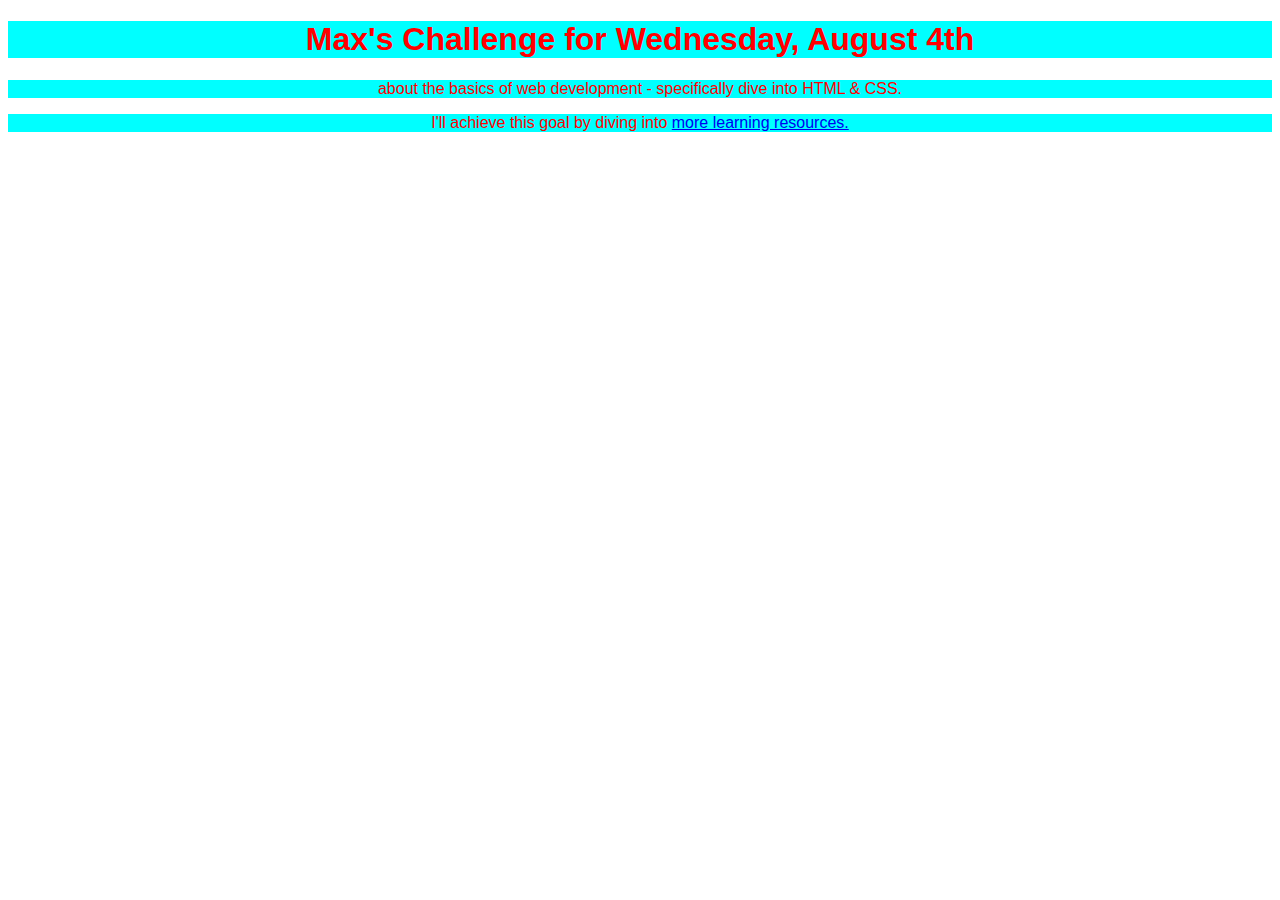
<file: index.html>
<!DOCTYPE html>
<html lang="en">
<head>
    <meta charset="UTF-8">
    <meta name="viewport" content="width=device-width, initial-scale=1.0">
    <title>Document</title>
    <link rel="stylesheet" href="css/index.css">
</head>
<body>
    <h1>
        Max's Challenge for Wednesday, August 4th
    </h1>
    <p>
        about the basics of web development - specifically dive into HTML & CSS.
    </p>
    <p>
        I'll achieve this goal by diving into <a href="https://www.google.com">more learning resources.</a>
    </p>
    
</body>
</html>
</file>
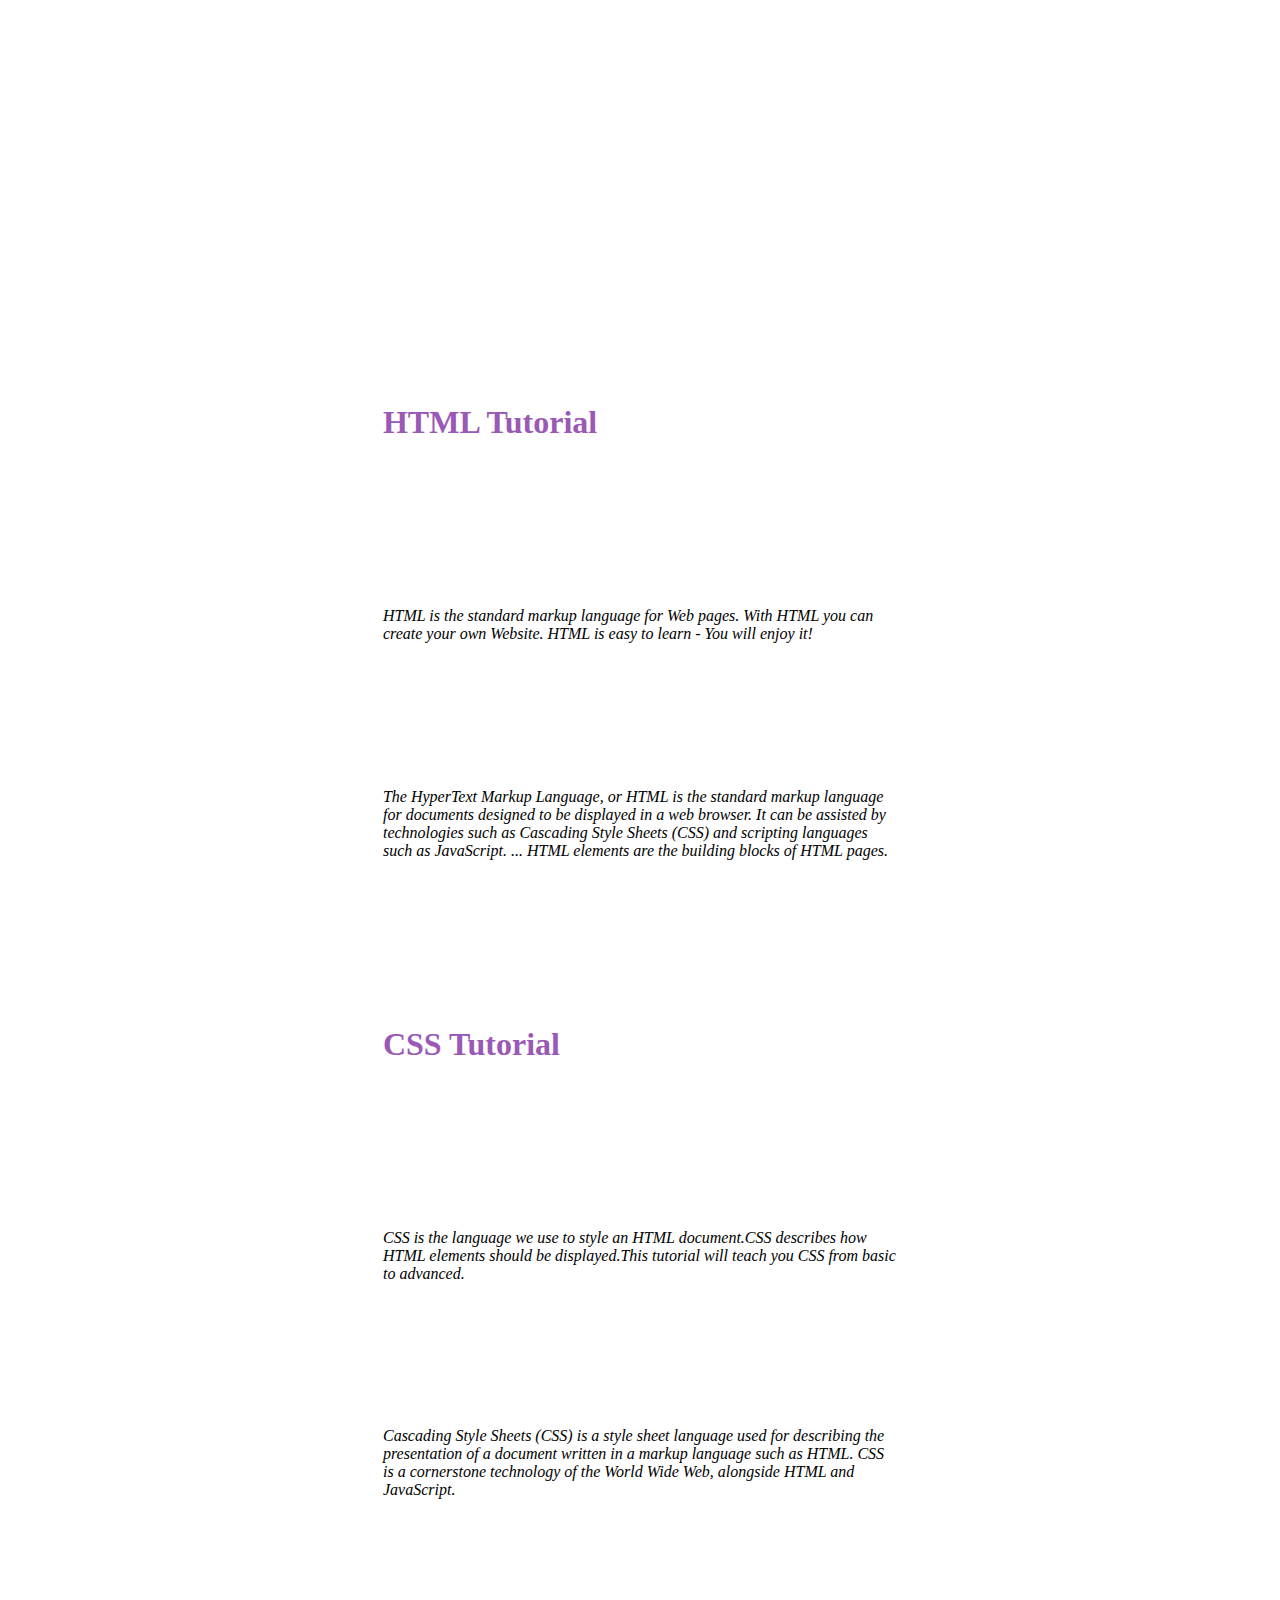
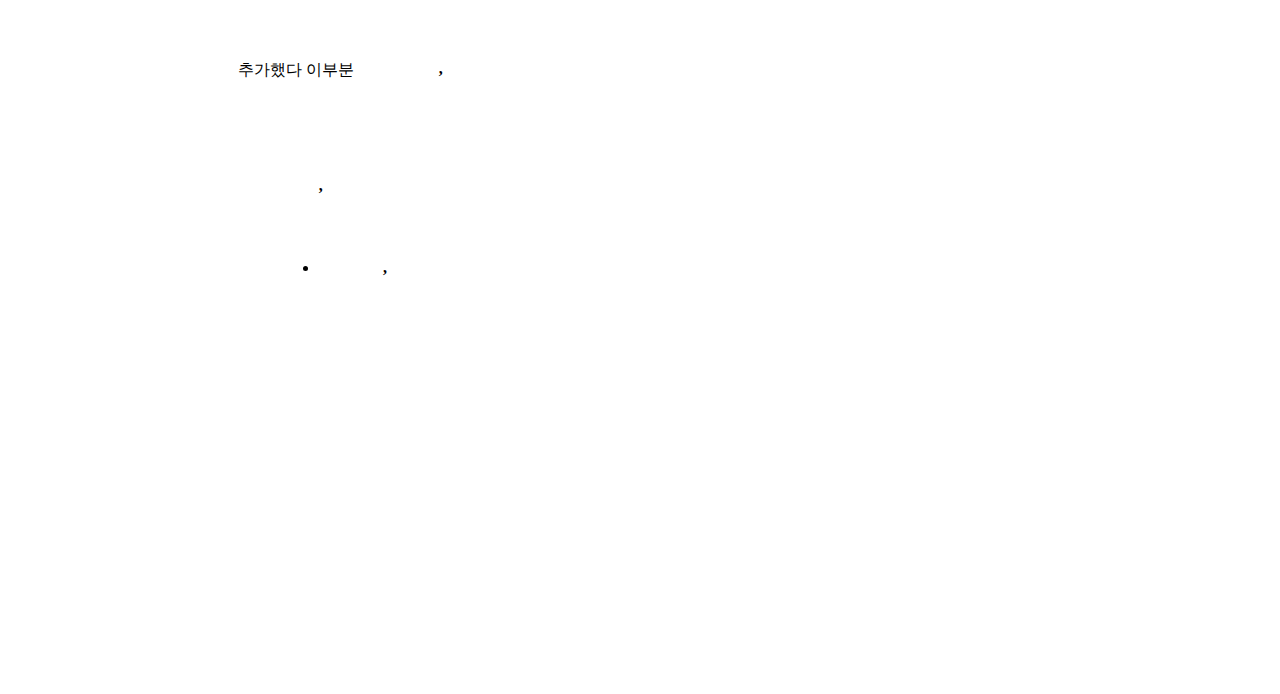
<file: repl.it.html>
<!DOCTYPE html>
<html lang="en">
<head>
    <meta charset="UTF-8">
    <meta name="viewport" content="width=device-width, initial-scale=1.0">
    <title>Document</title>
    <link rel="stylesheet" href="css/repl.it.html.css">
</head>
<body>
    <div class="challenge2"> 
        <h1>HTML Tutorial</h1> 
        <p class="sub-header">HTML is the standard markup language for Web pages. With HTML you can create your own Website. HTML is easy to learn - You will enjoy it! </p> 
        <p>The HyperText Markup Language, or HTML is the standard markup language for documents designed to be displayed in a web browser. It can be assisted by technologies such as Cascading Style Sheets (CSS) and scripting languages such as JavaScript. ... HTML elements are the building blocks of HTML pages.  </p> 
        <h1>CSS Tutorial</h1> 
        <p class="sub-header">CSS is the language we use to style an HTML document.CSS describes how HTML elements should be displayed.This tutorial will teach you CSS from basic to advanced.</p> 
        <p>Cascading Style Sheets (CSS) is a style sheet language used for describing the presentation of a document written in a markup language such as HTML. CSS is a cornerstone technology of the World Wide Web, alongside HTML and JavaScript.  </p> 
      </div>
      추가했다 이부분
</body>
</html>

<strong>,<ul>,<li>,<audio>,<table>,<tr>,<td>,<th>,<u></u>
</file>
<file: css/index.css>
h1,p{
    background-color: aqua; color: red;
    font-family: sans-serif; text-align: center;
}
</file>
<file: css/repl.it.html.css>
*{
    padding: 10%;
}

.challenge2 h1{
    color: #9b59b6; display: inline-block; 
}
.challenge2 p{
    font-size: 16px; font-style: italic; 
}
.sub-header p{
    color: #2980b9;
}
</file>
